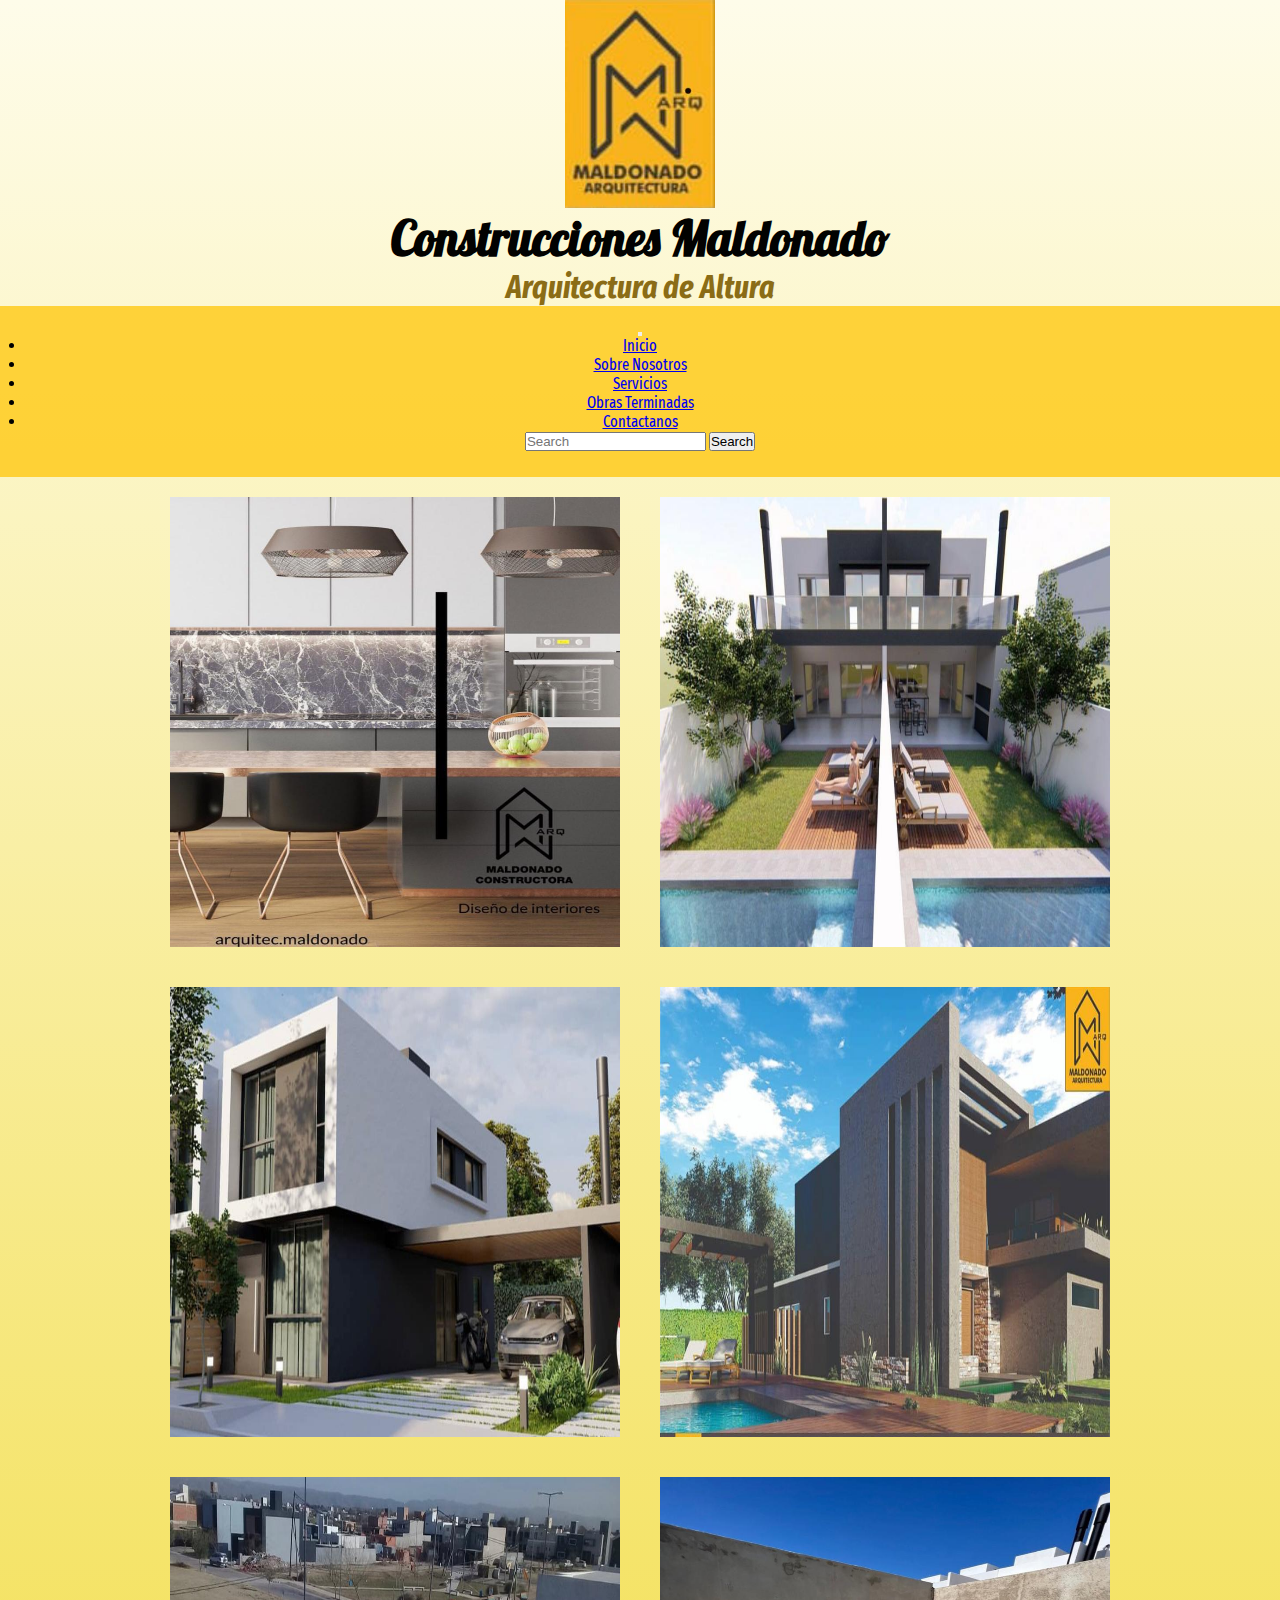
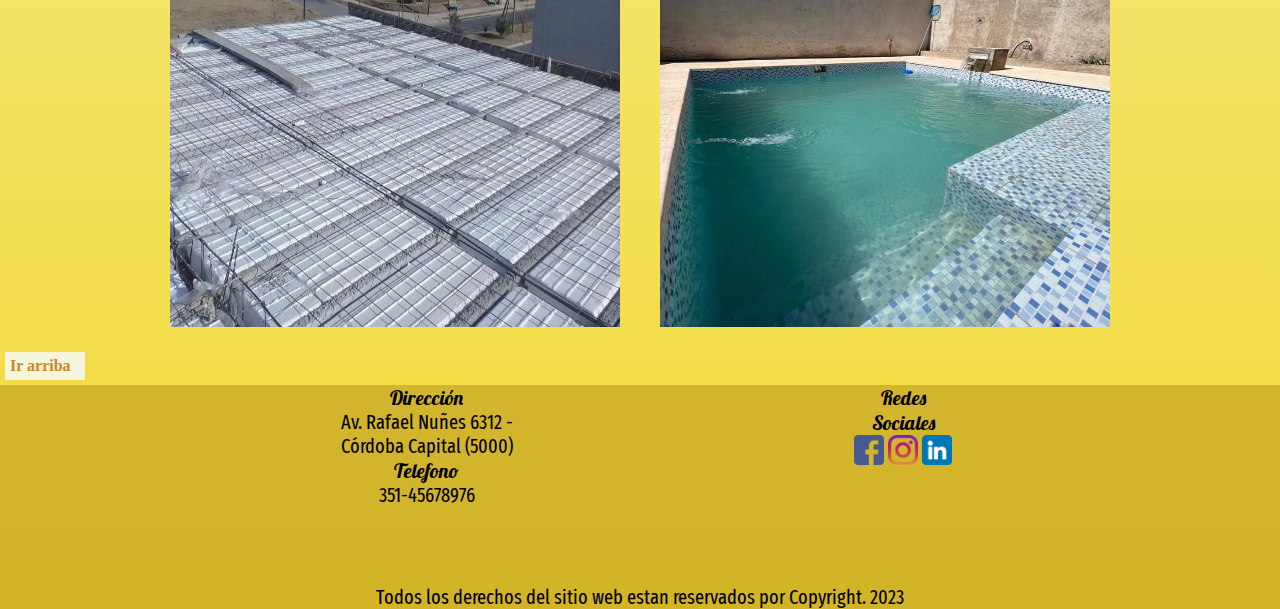
<file: index.html>
<html lang="en">
<head>
    <meta charset="UTF-8">
    <meta http-equiv="X-UA-Compatible" content="IE=edge">
    <meta name="viewport" content="width=device-width, initial-scale=1.0">
    <title>Construcciones Maldonado</title>
    <link rel="shortcut icon" href="img/logo.jpeg" type="logo">
    <link rel="preconnect" href="https://fonts.googleapis.com">
    <link rel="preconnect" href="https://fonts.gstatic.com" crossorigin>
    <link href="https://fonts.googleapis.com/css2?family=Fira+Sans+Extra+Condensed:wght@300&family=Lobster&display=swap" rel="stylesheet">
    <link href="https://cdn.jsdelivr.net/npm/bootstrap@5.3.0-alpha1/dist/css/bootstrap.min.css" rel="stylesheet" integrity="sha384-GLhlTQ8iRABdZLl6O3oVMWSktQOp6b7In1Zl3/Jr59b6EGGoI1aFkw7cmDA6j6gD" crossorigin="anonymous">
    <link rel="stylesheet" href="css/styles.css">
   
</head>
<body class="conteinerr">
    <header id="arriba">
        <section class="topp">
            <div id="logito"><img class="logo" src="img/logo.jpeg" alt=""></div>
            <h1 id="tit1">Construcciones Maldonado</h1>
            <h2 id="tit2">Arquitectura de Altura</h2>
        </section>
        <nav class=" menu navbar navbar-expand-lg">
            <div class="container-fluid">
                <a class="navbar-brand" href="#"></a>
              <button class="navbar-toggler" type="button" data-bs-toggle="collapse" data-bs-target="#navbarSupportedContent" aria-controls="navbarSupportedContent" aria-expanded="false" aria-label="Toggle navigation">
                <span class="navbar-toggler-icon"></span>
              </button>                  
                <div class="collapse navbar-collapse" id="navbarSupportedContent">
                <ul class="navbar-nav me-auto mb-2 mb-lg-0">
                  <li class="nav-item">
                    <a class="nav-link active" aria-current="page" href="index.html">Inicio</a>
                  </li>
                  <li class="nav-item">
                    <a class="nav-link active" aria-current="page" href="./pages/sobre nosotros.html">Sobre Nosotros</a>
                  </li>
                  <li class="nav-item">
                    <a class="nav-link active" aria-current="page" href="./pages/servicios.html">Servicios</a>
                  </li>
                  <li class="nav-item">
                    <a class="nav-link active" aria-current="page" href="./pages/obras terminadas.html">Obras Terminadas</a>
                  </li>
                  <li class="nav-item">
                    <a class="nav-link active" aria-current="page" href="./pages/contactanos.html">Contactanos</a>
                  </li>
                </ul>
                <form class="d-flex" role="search">
                  <input class="form-control me-2" type="search" placeholder="Search" aria-label="Search">
                  <button class="btn btn-outline-success" type="submit">Search</button>
                </form>
              </div>
            </div>
          </nav>
    </header>
    <main>
         <section class="portadas">
            <div><img class="imagengrande" src="./img/portada1.jpeg" alt="portada1"></div>
            <div><img class="imagengrande" src="./img/portada2.jpeg" alt="portada2"></div>
            <div><img class="imagengrande" src="./img/portada3.jpeg" alt="portada3"></div>
            <div><img class="imagengrande" src="./img/portada4.jpeg" alt="portada4"></div>
            <div><img class="imagengrande" src="./img/portada5.jpeg" alt="portada5"></div>
            <div><img class="imagengrande" src="./img/pileta.jpeg" alt="portada6"></div>
         </section>
         <div class="botonarriba"><a href="#arriba">Ir arriba</a></div>
          </main>
     <footer class="footerr">
        <section class="foot">
        <section class="direcciontelefono">
            <div >Dirección</div>
            <p>Av. Rafael Nuñes 6312 - Córdoba Capital (5000)</p>
            <div>Telefono</div>
            <p>351-45678976</p>
        </section>
        <section class="redessociales">
            <div>Redes Sociales</div>
            <div class="redes"><img src="img/facebook.png" alt="facebook"></div>
            <div class="redes"><img src="img/instagram.png" alt="instagram"></div>
            <div class="redes"><img src="img/linkedin.png" alt="linkedin" ></div>
        </section>
        </section>
        <section id="copy">
            <p>Todos los derechos del sitio web estan reservados por Copyright. 2023</p>
        </section>
     </footer>
     <script src="https://cdn.jsdelivr.net/npm/bootstrap@5.3.0-alpha1/dist/js/bootstrap.bundle.min.js" integrity="sha384-w76AqPfDkMBDXo30jS1Sgez6pr3x5MlQ1ZAGC+nuZB+EYdgRZgiwxhTBTkF7CXvN" crossorigin="anonymous"></script>
</body>
</html>
</file>
<file: css/styles.css>
*{
    padding: 0;
    box-sizing: border-box;
    margin: 0;
}

body{
/* Permalink - use to edit and share this gradient: https://colorzilla.com/gradient-editor/#fefcea+0,f1da36+100;Gold+3D */
background: #fefcea; /* Old browsers */
background: -moz-linear-gradient(top,  #fefcea 0%, #f1da36 100%); /* FF3.6-15 */
background: -webkit-linear-gradient(top,  #fefcea 0%,#f1da36 100%); /* Chrome10-25,Safari5.1-6 */
background: linear-gradient(to bottom,  #fefcea 0%,#f1da36 100%); /* W3C, IE10+, FF16+, Chrome26+, Opera12+, Safari7+ */
filter: progid:DXImageTransform.Microsoft.gradient( startColorstr='#fefcea', endColorstr='#f1da36',GradientType=0 ); /* IE6-9 */
}

.conteinerr {
    display: grid; 
    grid-template-columns: 1fr; 
    grid-template-rows: 1fr 0.5fr 3fr 1fr; 
    gap: 0px 0px; 
    grid-template-areas: 
      "topp"
      "navegacion"
      "portadas"
      "footerr"; 
}

.topp { 
    grid-area: topp; 
}

.navegacion{
    grid-area: navavegacion;
}

.menu{
    background-color: rgba(255, 196, 0, 0.726);
    padding: 2%;
    text-align: center;
    font-family: 'Fira Sans Extra Condensed', sans-serif;
}

.menu li a:hover{
    background-color: rgb(219, 143, 44);
    border-radius: 80%;
}

.portadas{
    justify-content: center;
    grid-area: portadas;
    text-align: center;
    display: flex;
    flex-wrap: wrap;
}

.imagengrande{
    height: 450px;
    width: 450px;
    margin: 20px;
}

.imagengrande:hover{
    transform: scale(1.2,1.2);
    transition: all 2s;
}

#logito{
    text-align: center;
    animation: logo 3s ease;
}

@keyframes logo {
    0% {
    opacity: 0;}
    50% {
    opacity: 0.5;}
    100% {
    opacity: 1;}
}

#tit1{
    animation: tituloprincipal 5s ease;
}

@keyframes tituloprincipal {
    0% {
    opacity: 0;}
    50% {
    opacity: 0.5;}
    100% {
    opacity: 1;}

}
#tit2{
    animation: titulosecundario 7s ease;

}
@keyframes titulosecundario {
    0%{
        opacity: 0;
    }
    50% {
    opacity: 0.5}
    100%{
        opacity: 1;
    }
}

.logo{
    width: 150px;
}

.sobrenosotros{
    display: flex;
    flex-direction: column;
    align-items: center;

}

#aboutus{
    width: 55% ;
    font-size: 1.5rem;
    font-weight: bolder;
    text-align: center;
}

#somos {
    width: fit-content;
    background-color: rgba(255, 196, 0, 0.726);
    margin: 10 auto;
    text-align: center;
}

h1 {color: rgb(2, 2, 1);
    font-size: 3rem;
    font-weight: bold;
    text-align: center;
    font-family: 'Lobster', cursive;   
}

h2{ text-align: center ;
    font-size: 2rem;
    font-style: italic;
    color: rgb(139, 108, 22);
    font-family: 'Fira Sans Extra Condensed', sans-serif
}

h3{
    font-size: 2rem;
    font-family: 'Lobster', cursive;
    width: 40%;
    color: rgb(133, 102, 19);
    text-decoration: underline;
}

p{
    font-family: 'Fira Sans Extra Condensed', sans-serif;
}

.botonarriba {
    width: 80px;
    padding: 5px;
    background-color: beige;
    margin: 5px ;
    border: 25px black;
    font-weight: bold;
    bottom: 50px;
    left: 5px;
}

.botonarriba a{
    text-decoration: none;
    color: rgb(201, 135, 36);
}

.footerr{
    grid-area: footerr;
    background-color: rgba(184, 147, 25, 0.534);
    font-size: 20px;
    font-family: 'Lobster', cursive;
    flex-direction: row; 
}

.foot{
    display: flex;
    justify-content: space-evenly;
}

.direcciontelefono{
    height: 200;
    width: 200;
    text-align: center;
    margin: 10mp;
}

.redes{
    width: 30;
    display:inline-block;
}

.redessociales{
    width: 100;
    height: 100;
    text-align: center;
    left: 900;
}

.redessociales img{
    width: 30
}

#copy{
    text-align: center;
    size: 10px;    
}

#titulo1{
    width: fit-content;
    background-color: rgba(255, 196, 0, 0.726);
    margin: 10 auto;
    text-align: center;
}

.obras{
    margin: 0 auto;
    border: solid black 2px;
    text-align: center;
    align-content: center;
    background-color: rgba(255, 196, 0, 0.726);
}

.serv{
    
    background-color: rgba(255, 196, 0, 0.726);
    margin: 10 auto;
    border: solid black 2px;
    text-align: center;
    align-content: center;
}

.servicios{
    font-size: 1.2rem;
    padding: 1rem;
}

.obra{
    font-size: 1.2rem;
    padding: 1rem;
    margin-top: 120px;
}

.imagenchica{
    width: 250px;
    height: 250px;
    padding: 3rem;
}

.imagenchica:hover{
    transform: scale(1.5,1.5);
    transition: all 2s;
}

.titulos{
    margin: 1rem;
    background-color: rgb(219, 143, 44);
    text-align: center;
}

#titulo2{    
    width: fit-content;
    background-color: rgba(255, 196, 0, 0.726);
    margin: 10 auto;
    text-align: center;
}

h4{
    font-size: 1.5rem;
    font-weight: bold;
    font-family: 'Fira Sans Extra Condensed', sans-serif;
    padding: 1rem;
}

#seccion1{
    border: 5px black;
    border-radius: 5%;
}

#contactanos{
    width: fit-content;
    background-color: rgba(255, 196, 0, 0.726);
    margin: 10 auto;
    text-align: center;
}

#contacto{
    display: flex;
    flex-direction: row;
    justify-content: center;
}

#formulario{
    width: auto;
    height: auto;
    background-color: rgb(219, 143, 44); 
    padding: 0.8rem;
    font-family: 'Fira Sans Extra Condensed', sans-serif;    
    margin: 0.5cm;
}

#mapa{
  margin: 0.5cm;
}

.lineas{
    display: block;
    padding: 5px;
    width: 400 ;
    text-align: justify;
}

@media screen and (max-width: 768px){
    .conteinerr{
        display: grid;
        grid-template-columns: 1fr;
        grid-template-rows: 1fr 1fr 2fr 1fr; 
        grid-template-areas: 
        "top"
        "nav"
        "portadas"
        "footerr"
    }
    .menu li {
        display: flex;
        flex-direction: column;
        text-align: center;
    }
    .portadas{
        grid-area: portadas;
        text-align: center;
    } 
    .imggrande{
        height: 250px;
        width: 250px;
        margin: 5px;
    }
    #contacto{
        display: flex;
        flex-direction: column;
        justify-content: center;
    }
    #mapa{
        margin-top: 2cm;
    }
    .imggrande:hover{
        transform: scale(2,2);
        transition: all 2s;
    }
    .lineas{
        width: 350;
    }
}
</file>
